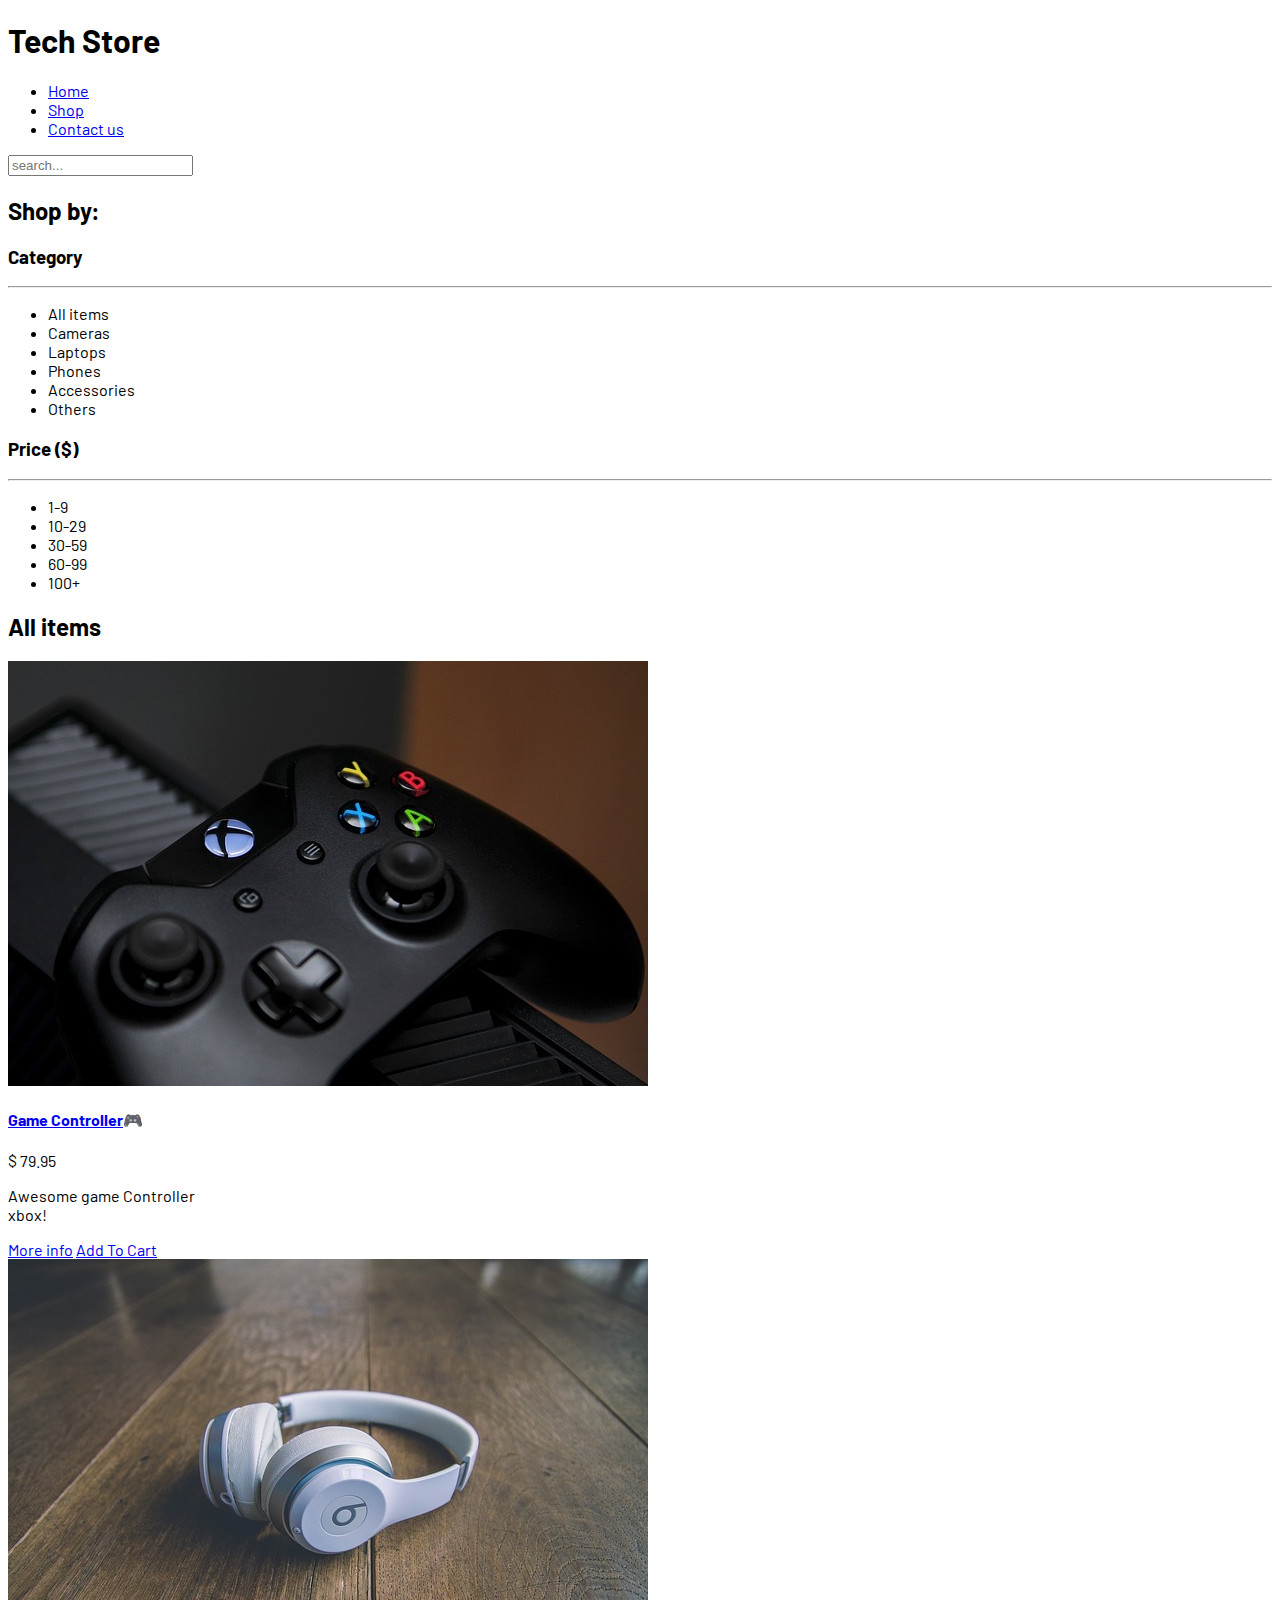
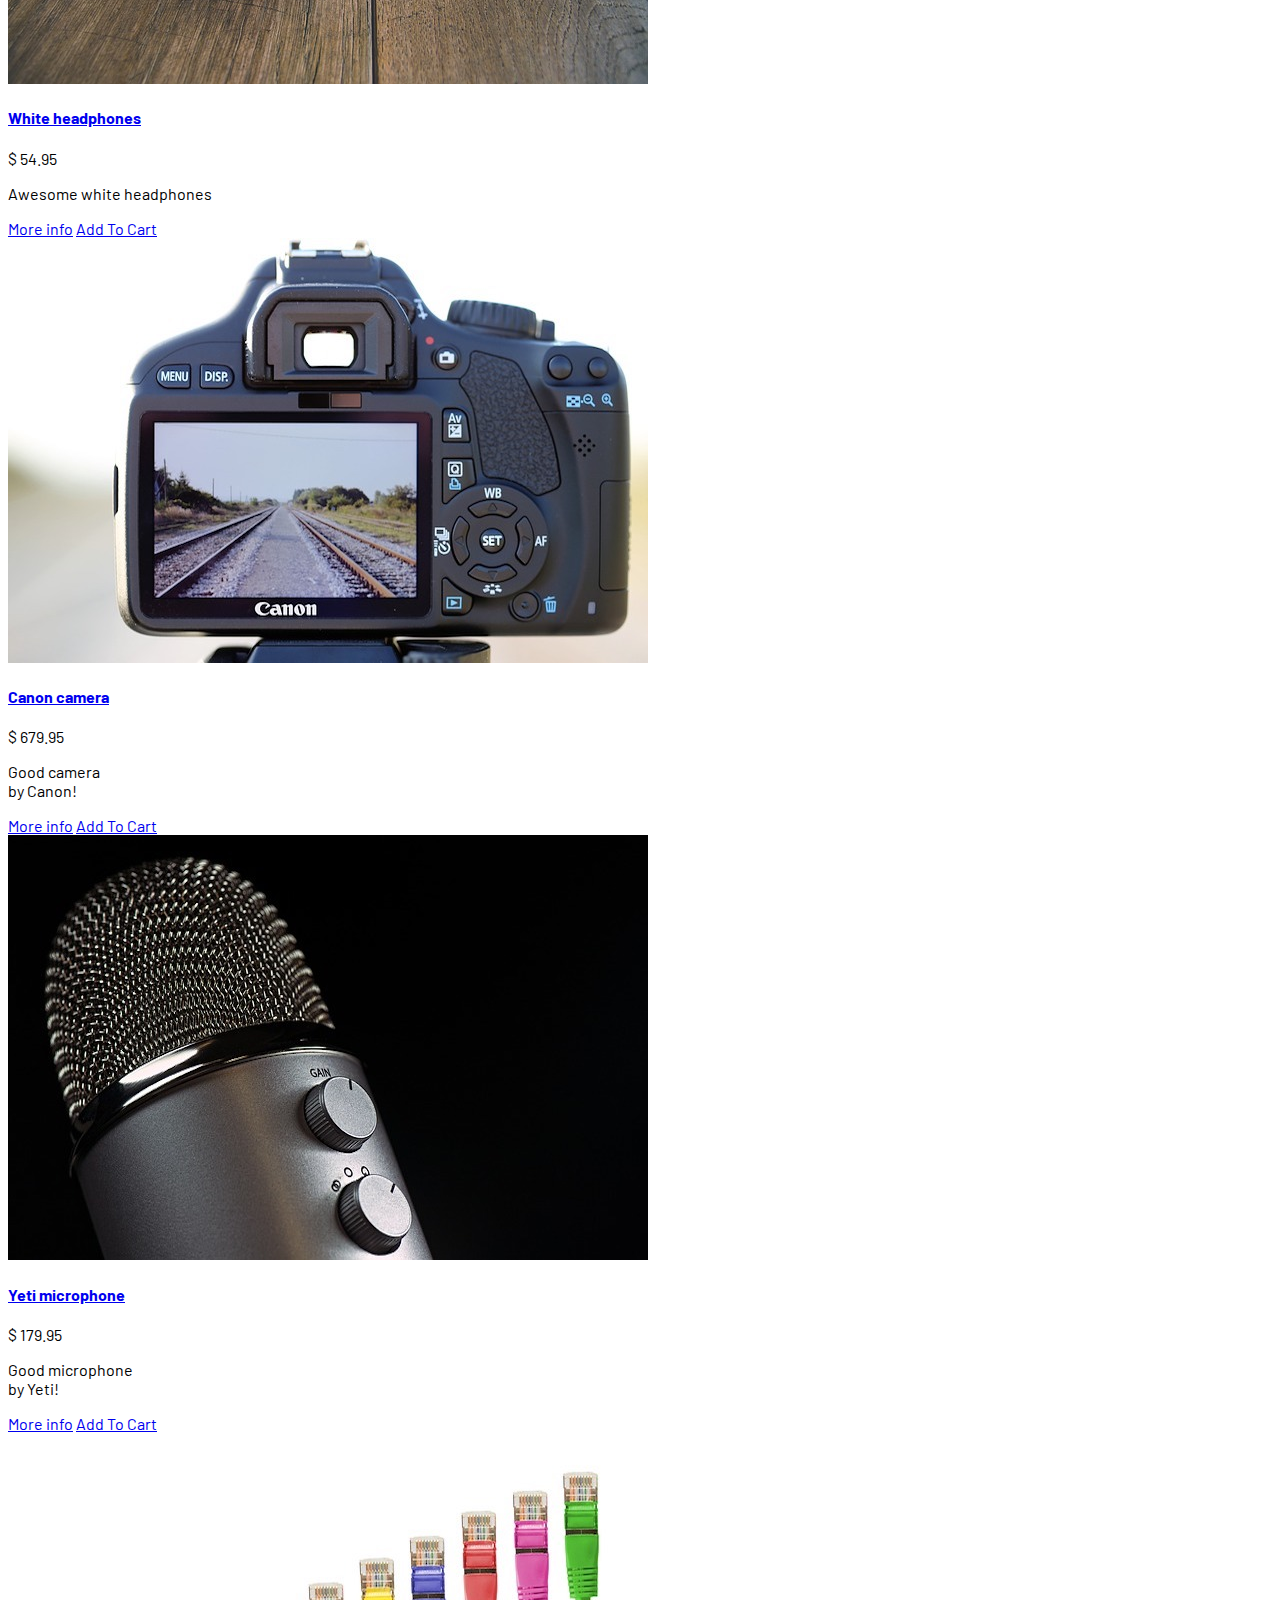
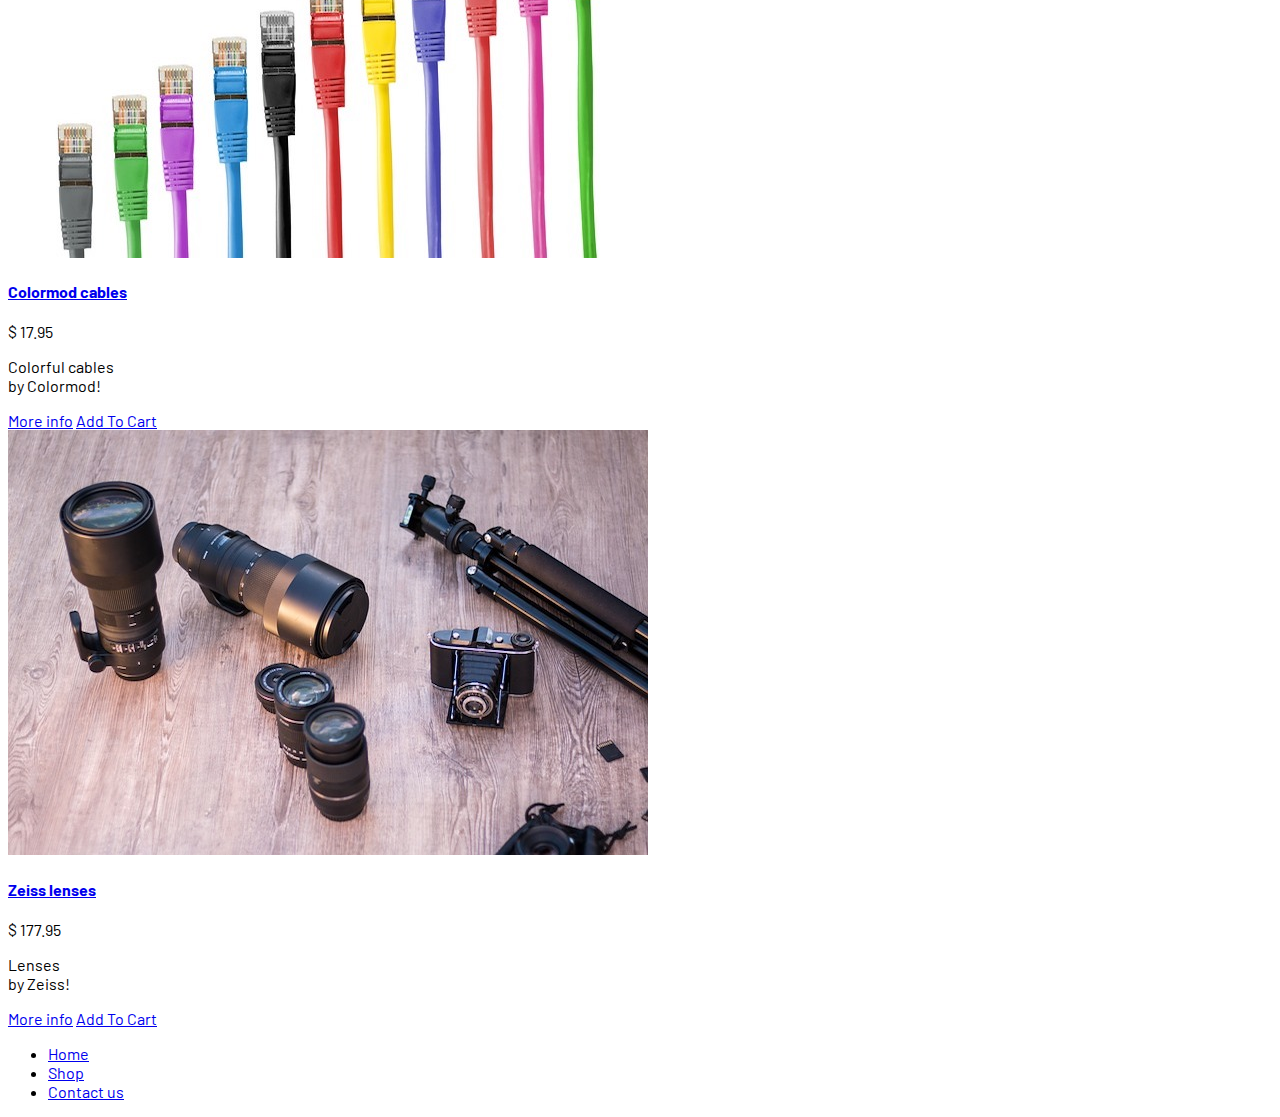
<file: index.html>
<!DOCTYPE html>
<html lang="en">

<head>
    <meta charset="UTF-8">
    <meta name="viewport" content="width=device-width, initial-scale=1.0">
    <meta http-equiv="X-UA-Compatible" content="ie=edge">
    <title>Tech Store</title>
    <link href="https://fonts.googleapis.com/css?family=Barlow&display=swap" rel="stylesheet">
    <link rel="stylesheet" href="styles.css">
</head>

<body>
    <header>
        <h1>Tech Store</h1>
        <nav>
            <ul>
                <li><a href="index.html">Home</a></li>
                <li><a href="#">Shop</a></li>
                <li><a href="contact.html">Contact us</a></li>
            </ul>
        </nav>
        <input type="search" name="" id="" placeholder="search...">
    </header>

    <aside>
        <h2>Shop by:</h2>
        <section>
            <h3>Category</h3>
            <hr>
            <ul>
                <li>All items</li>
                <li>Cameras</li>
                <li>Laptops</li>
                <li>Phones</li>
                <li>Accessories</li>
                <li>Others</li>
            </ul>
        </section>

        <section>
            <h3>Price <span>($)</span></h3>
            <hr>
            <ul>
                <li>1-9</li>
                <li>10-29</li>
                <li>30-59</li>
                <li>60-99</li>
                <li>100+</li>
            </ul>
        </section>

    </aside>

    <main>
        <h2>All items</h2>
        <div>
            <a href="product-details.html"><img src="images/controller.jpg" alt="Xbox Controller"></a>
            <h4><a href="product-details.html">Game Controller</a>&#127918</h4>
            <P>$ 79.95</P>
            <P>Awesome game Controller <br> xbox! </p>
            <a href="product-details.html">More info</a>
            <a href="#">Add To Cart</a>
        </div>

        <div>
            <img src="images/headphones.jpg" alt="White headphones">
            <h4><a href="product-details.html">White headphones</a></h4>
            <P>$ 54.95</P>
            <P>Awesome white headphones</p>
            <a href="#">More info</a>
            <a href="#">Add To Cart</a>
        </div>

        <div>
            <img src="images/camera.jpg" alt="Camera picture">
            <h4><a href="product-details.html">Canon camera</a></h4>
            <P>$ 679.95</P>
            <P>Good camera <br> by Canon! </p>
            <a href="#">More info</a>
            <a href="#">Add To Cart</a>
        </div>

        <div>
            <img src="images/microphone.jpg" alt="microphone picture">
            <h4><a href="product-details.html">Yeti microphone</a></h4>
            <P>$ 179.95</P>
            <P>Good microphone <br> by Yeti!</p>
            <a href="#">More info</a>
            <a href="#">Add To Cart</a>
        </div>

        <div>
            <img src="images/cables.jpg" alt="picture of cables">
            <h4><a href="product-details.html"> Colormod cables </a></h4>
            <P>$ 17.95</P>
            <P>Colorful cables <br> by Colormod!</p>
            <a href="#">More info</a>
            <a href="#">Add To Cart</a>
        </div>

        <div>
            <img src="images/lenses.jpg" alt="lenses for cameras">
            <h4><a href="product-details.html"> Zeiss lenses </a></h4>
            <P>$ 177.95</P>
            <P>Lenses <br> by Zeiss!</p>
            <a href="#">More info</a>
            <a href="#">Add To Cart</a>
        </div>
    </main>

    <footer>
        <nav>
            <ul>
                <li><a href="index.html">Home</a></li>
                <li><a href="#">Shop</a></li>
                <li><a href="contact.html">Contact us</a></li>
            </ul>
        </nav>

    </footer>
</body>

</html>
</file>
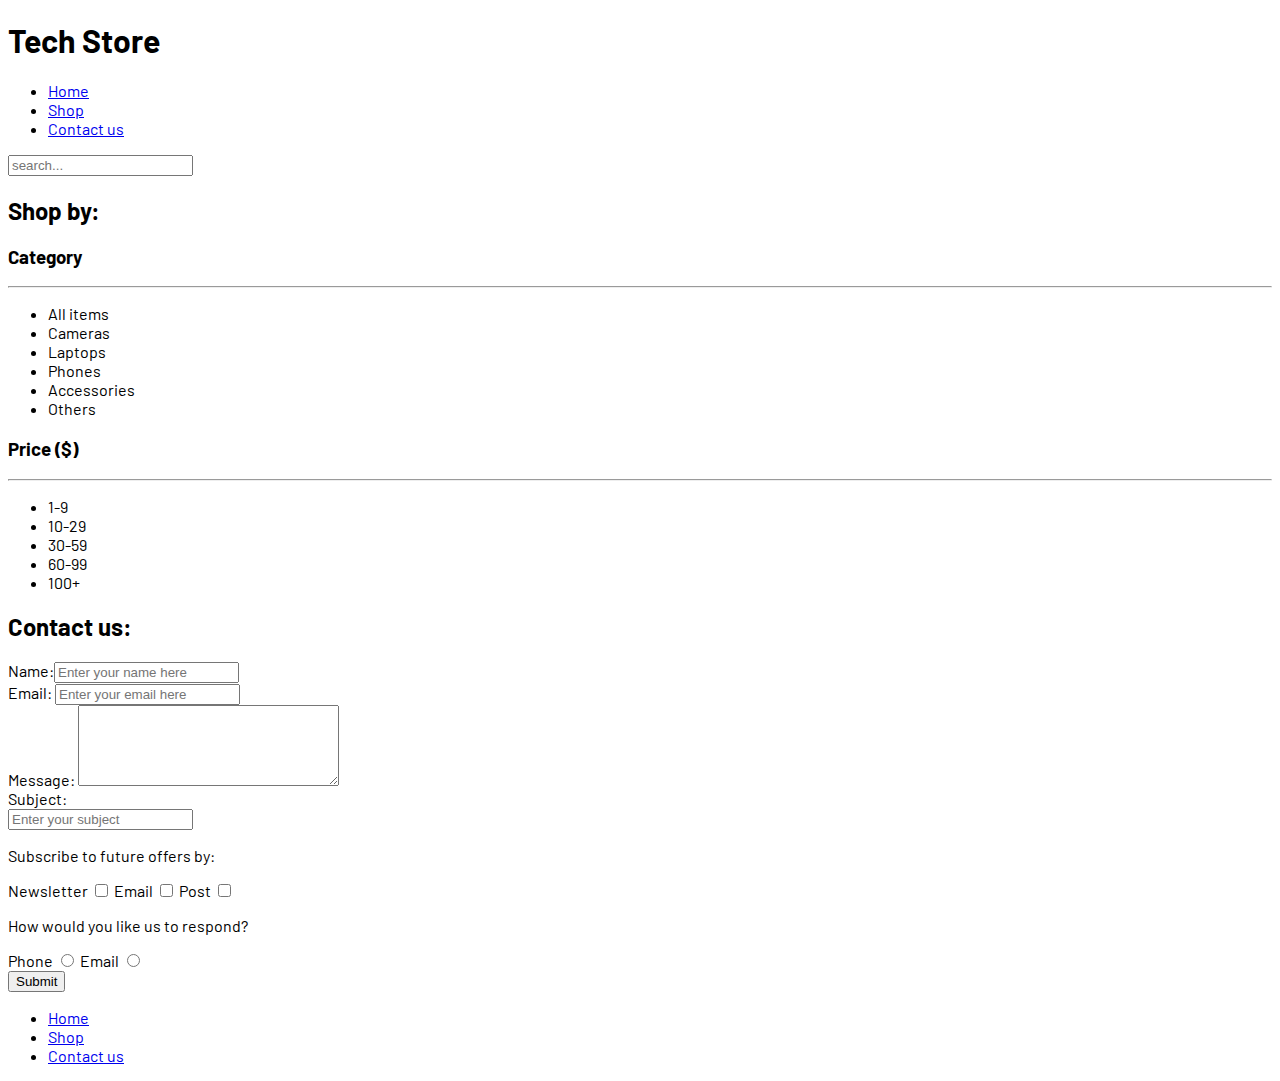
<file: contact.html>
<!DOCTYPE html>
<html lang="en">

<head>
    <meta charset="UTF-8">
    <meta name="viewport" content="width=device-width, initial-scale=1.0">
    <meta http-equiv="X-UA-Compatible" content="ie=edge">
    <title>Tech Store: Contact Us:</title>
    <link href="https://fonts.googleapis.com/css?family=Barlow&display=swap" rel="stylesheet">
    <link rel="stylesheet" href="styles.css">
</head>

<body>
    <header>
        <h1>Tech Store</h1>
        <nav>
            <ul>
                <li><a href="index.html">Home</a></li>
                <li><a href="#">Shop</a></li>
                <li><a href="contact.html">Contact us</a></li>
            </ul>
        </nav>

        <input type="search" name="" id="" placeholder="search...">

    </header>

    <aside>
        <h2>Shop by:</h2>
        <section>
            <h3>Category</h3>
            <hr>
            <ul>
                <li>All items</li>
                <li>Cameras</li>
                <li>Laptops</li>
                <li>Phones</li>
                <li>Accessories</li>
                <li>Others</li>
            </ul>
        </section>

        <section>
            <h3>Price <span>($)</span></h3>
            <hr>
            <ul>
                <li>1-9</li>
                <li>10-29</li>
                <li>30-59</li>
                <li>60-99</li>
                <li>100+</li>
            </ul>
        </section>

    </aside>

    <main>
        <h2>Contact us:</h2>
        <form action="">
            <div><label for="name">Name:</label><input type="text" placeholder="Enter your name here" name="name"
                    id="name"></div>

            <div><label for="email">Email:</label>

                <input type="email" placeholder="Enter your email here" name="email" id="email"></div>
            <div>
                <label for="message">Message:</label> <textarea name="message" id="message" cols="30"
                    rows="5"></textarea>
            </div>

            <!-- <div>
                <label for="subject">Subject</label>
                <select name="" id="subject">
                    <optgroup label="Product issues">
                        <option value="returns">Returns</option>
                        <option value="faulty_item">Faulty item</option>
                    </optgroup>

                    <optgroup label="Delivery">
                        <option value="delivery_info">Delivery info</option>
                        <option value="order_tracking">Tracking my order</option>
                    </optgroup>
                    <optgroup label="Other">
                        <option value="advice">Advice</option>
                        <option value="other">Other</option>
                    </optgroup>
                </select>
            </div> -->

            <div><label for="subject">Subject:</label></div>
            <input type="text" list="subjects" id="subject" placeholder="Enter your subject">
            <datalist id="subjects">
                <option value="returns">
                <option value="faulty item">
                <option value="delivery">
                <option value="order tracking">
                <option value="advice">
                <option value="other">
            </datalist>

            <div>
                <p>Subscribe to future offers by:</p>
                <label for="newsletter">Newsletter</label>
                <input type="checkbox" id="newsletter" name="subscribe" value="newsletter">
                <label for="email">Email</label>
                <input type="checkbox" id="email" name="subscribe" value="email">
                <label for="post">Post</label>
                <input type="checkbox" id="post" name="subscribe" value="post">
            </div>
            <div>
                <p>How would you like us to respond?</p>
                <label for="phoneResponse">Phone</label>
                <input type="radio" name="response" id="phoneResponse" value="phone">
                <label for="emailResponse">Email</label>
                <input type="radio" name="response" id="emailResponse" value="email">

            </div>

            <div>
                <input type="submit" >
                <!-- <button type="submit">Submit</button> -->
            </div>

            
        </form>
    </main>

    <footer>
        <nav>
            <ul>
                <li><a href="index.html">Home</a></li>
                <li><a href="#">Shop</a></li>
                <li><a href="contact.html">Contact us</a></li>
            </ul>
        </nav>

    </footer>
</body>

</html>
</file>
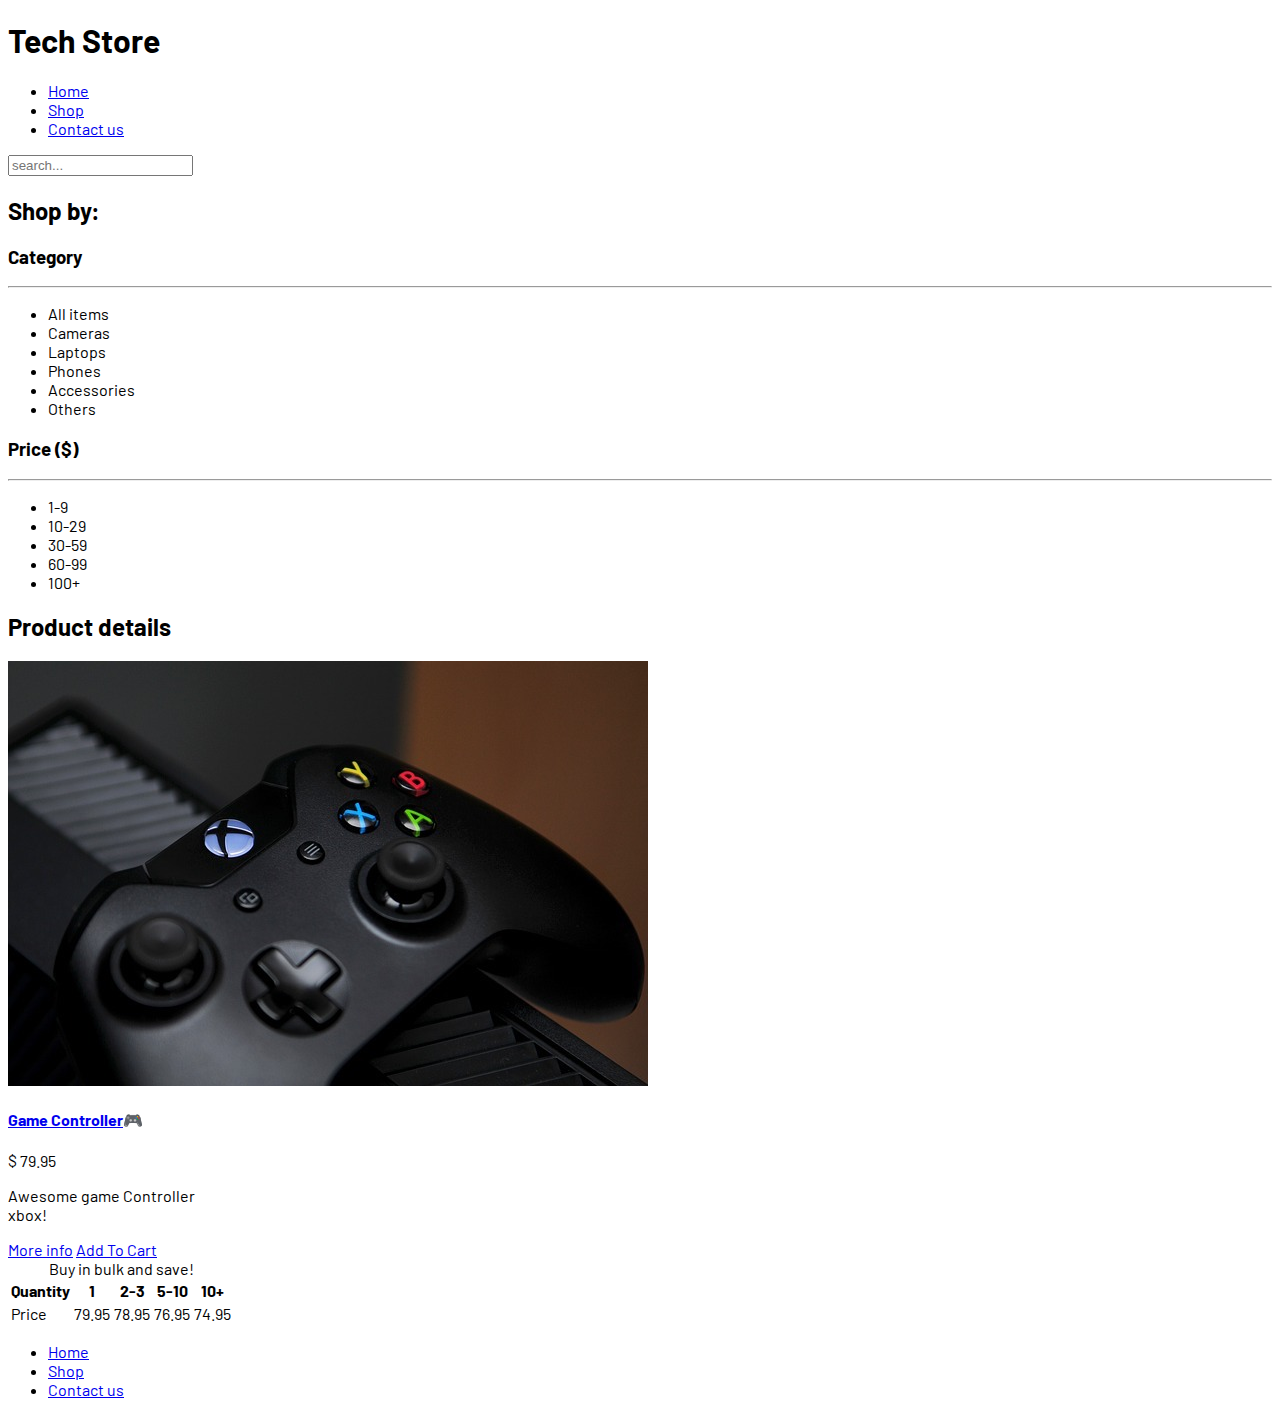
<file: product-details.html>
<!DOCTYPE html>
<html lang="en">

<head>
    <meta charset="UTF-8">
    <meta name="viewport" content="width=device-width, initial-scale=1.0">
    <meta http-equiv="X-UA-Compatible" content="ie=edge">
    <title>Tech Store: Product details</title>
    <link href="https://fonts.googleapis.com/css?family=Barlow&display=swap" rel="stylesheet">
    <link rel="stylesheet" href="styles.css">
</head>

<body>
    <header>
        <h1>Tech Store</h1>
        <nav>
            <ul>
                <li><a href="index.html">Home</a></li>
                <li><a href="#">Shop</a></li>
                <li><a href="contact.html">Contact us</a></li>
            </ul>
        </nav>

        <input type="search" name="" id="" placeholder="search...">

    </header>

    <aside>
        <h2>Shop by:</h2>
        <section>
            <h3>Category</h3>
            <hr>
            <ul>
                <li>All items</li>
                <li>Cameras</li>
                <li>Laptops</li>
                <li>Phones</li>
                <li>Accessories</li>
                <li>Others</li>
            </ul>
        </section>

        <section>
            <h3>Price <span>($)</span></h3>
            <hr>
            <ul>
                <li>1-9</li>
                <li>10-29</li>
                <li>30-59</li>
                <li>60-99</li>
                <li>100+</li>
            </ul>
        </section>

    </aside>

    <main>
        <h2>Product details</h2>
        <div>
            <a href="product-details.html"><img src="images/controller.jpg" alt="Xbox Controller"></a>
            <h4><a href="product-details.html">Game Controller</a>&#127918</h4>
            <P>$ 79.95</P>
            <P>Awesome game Controller <br> xbox! </p>
            <a href="product-details.html">More info</a>
            <a href="#">Add To Cart</a>
        </div>
        <table>
            <caption>Buy in bulk and save!</caption>
            <thead>
                <tr>
                    <th>Quantity</th>
                    <th>1</th>
                    <th>2-3</th>
                    <th>5-10</th>
                    <th>10+</th>
                </tr>
            </thead>
            <tbody>
                <tr>
                    <td>Price</td>
                    <td>79.95</td>
                    <td>78.95</td>
                    <td>76.95</td>
                    <td>74.95</td>
                </tr>
            </tbody>
        </table>
    </main>

    <footer>
        <nav>
            <ul>
                <li><a href="index.html">Home</a></li>
                <li><a href="#">Shop</a></li>
                <li><a href="contact.html">Contact us</a></li>
            </ul>
        </nav>

    </footer>
</body>

</html>
</file>
<file: styles.css>
body {
     font-family: 'Barlow', sans-serif;
 }
</file>
